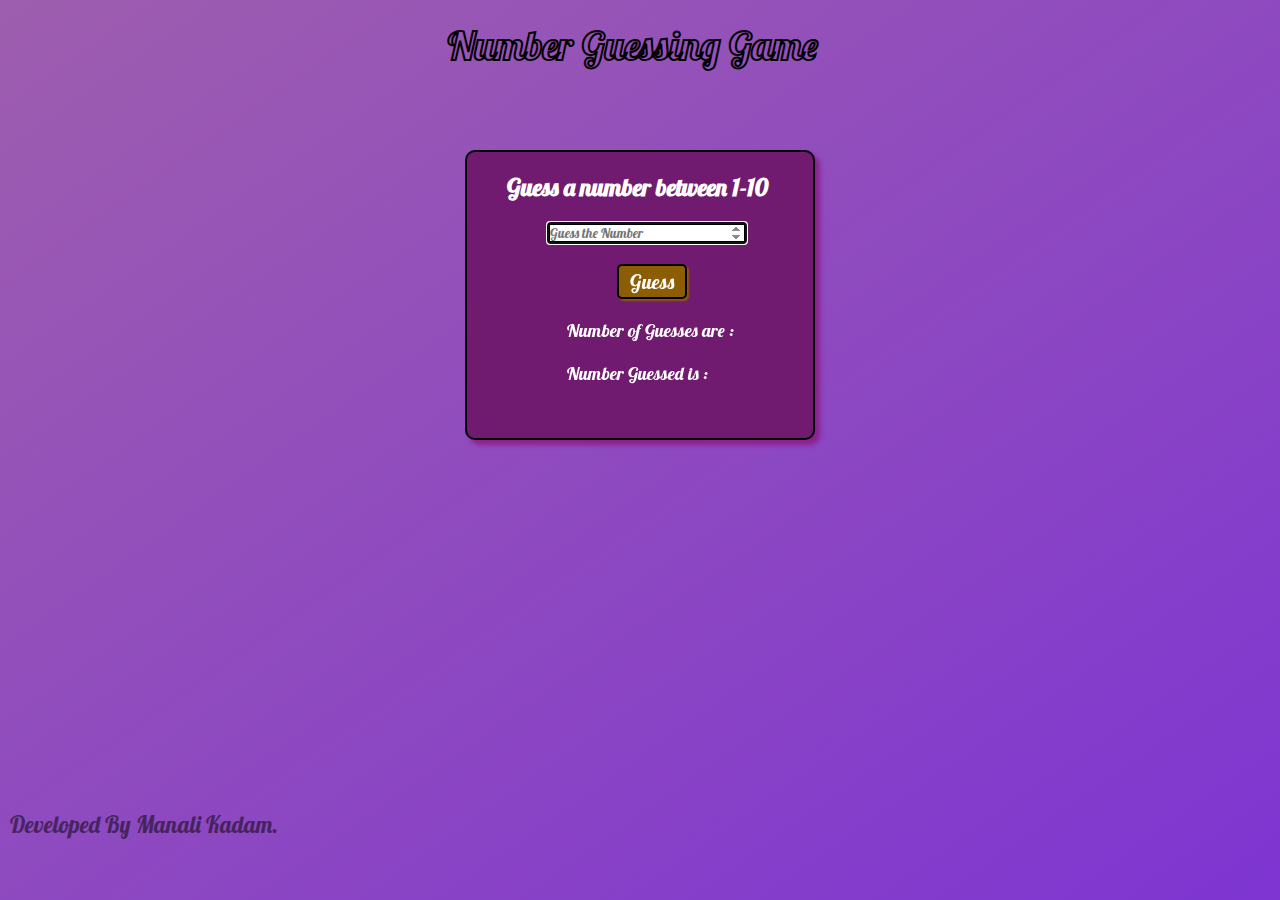
<file: index.html>
<html lang="en">

<head>
    <meta charset="UTF-8">
    <meta name="viewport" content="width=device-width, initial-scale=1.0">
    <link rel="stylesheet" href="./number.css">
    <link rel="preconnect" href="https://fonts.googleapis.com">
    <link rel="preconnect" href="https://fonts.gstatic.com" crossorigin>
    <link href="https://fonts.googleapis.com/css2?family=Lobster&display=swap" rel="stylesheet">
    <title>Number Guessing Game</title>
</head>

<body>
    <div id="tag">Number Guessing Game </div>
    <div id="main-conatiner">
        <h2 id="no">Guess a number between 1-10</h2>
        <input type="number" id="input-container" placeholder="Guess the Number" autofocus><br>
        <input type="button" name="" id="but" value="Guess" onclick="pop()">

        <p id="msg1">Number of Guesses are : </p>
        <p id="guessed">Number Guessed is : </p>
        <p id="generated"></p>
        <p id="msg"></p>

    </div>
    <div id="name">Developed By Manali Kadam.</div>

    <script src="./number.js"></script>

</body>

</html>
</file>
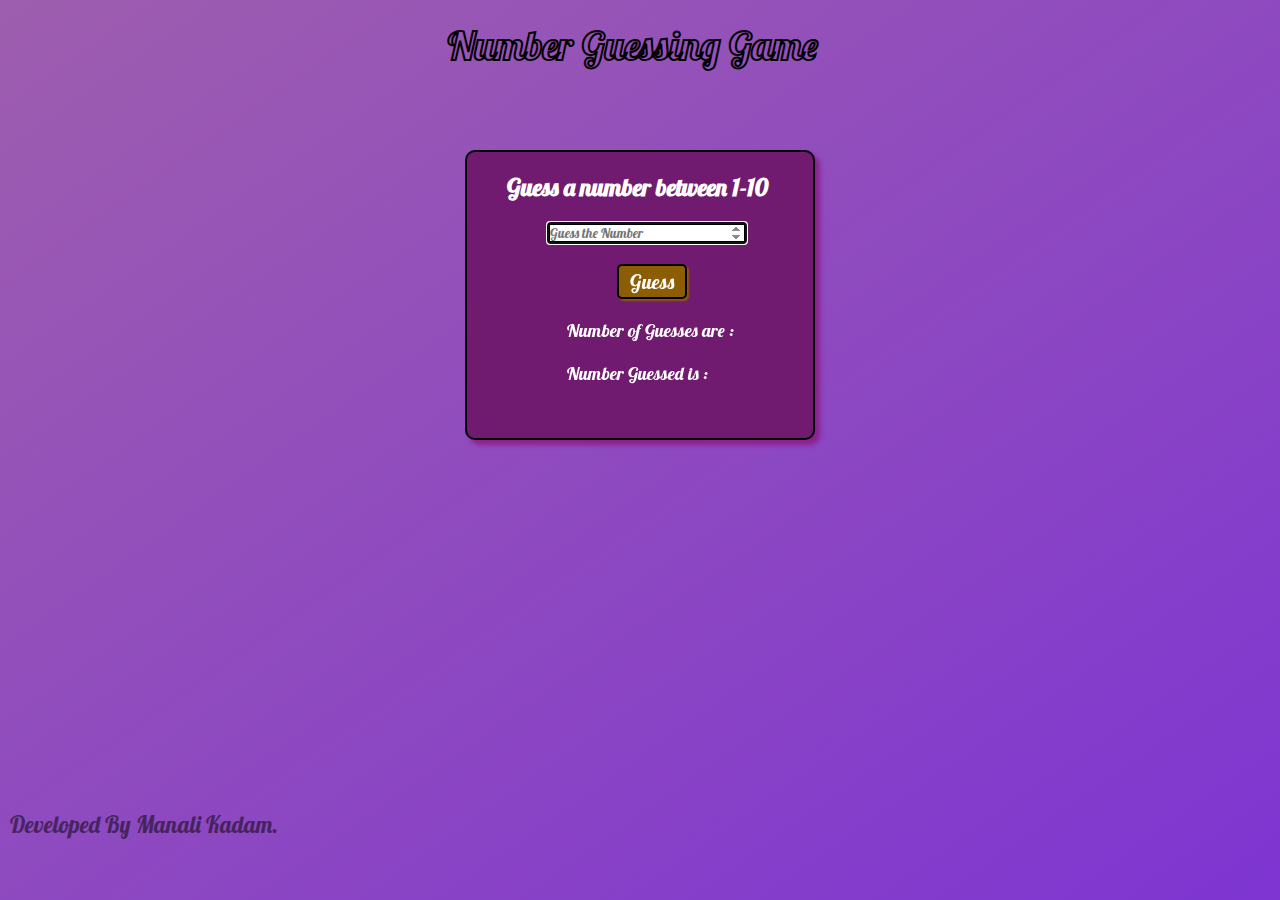
<file: number.html>
<html lang="en">

<head>
    <meta charset="UTF-8">
    <meta name="viewport" content="width=device-width, initial-scale=1.0">
    <link rel="stylesheet" href="./number.css">
    <link rel="preconnect" href="https://fonts.googleapis.com">
    <link rel="preconnect" href="https://fonts.gstatic.com" crossorigin>
    <link href="https://fonts.googleapis.com/css2?family=Lobster&display=swap" rel="stylesheet">
    <title>Number Guessing Game</title>
</head>

<body>
    <div id="tag">Number Guessing Game </div>
    <div id="main-conatiner">
        <h2 id="no">Guess a number between 1-10</h2>
        <input type="number" id="input-container" placeholder="Guess the Number" autofocus><br>
        <input type="button" name="" id="but" value="Guess" onclick="pop()">

        <p id="msg1">Number of Guesses are : </p>
        <p id="guessed">Number Guessed is : </p>
        <p id="generated"></p>
        <p id="msg"></p>

    </div>
    <div id="name">Developed By Manali Kadam.</div>

    <script src="./number.js"></script>

</body>

</html>
</file>
<file: number.css>
* {
    margin: 0px;
    padding: 0px;
    box-sizing: border-box;
    font-family: 'Lobster', cursive;
}

body {
    background-image: linear-gradient(to bottom right, rgb(158, 94, 174), rgb(126, 53, 210))
}

#tag {
    left: 35%;
    top: 20px;
    color: white;
    font-size: 40px;
    position: absolute;
    -webkit-text-stroke: 2px black;
    color: transparent;
}

#main-conatiner {
    border: 2px solid;
    background-color: rgb(112, 26, 112);
    height: 290px;
    width: 350px;
    margin: auto;
    margin-top: 150px;
    border-radius: 10px;
    box-shadow: 5px 5px 5px rgb(140, 32, 140);
}

#no {
    margin-top: 20px;
    margin-left: 40px;
    color: white;
}

#input-container {
    border: 3px solid black;
    width: 200px;
    margin: auto;
    margin-top: 20px;
    margin-left: 80px;
}

#but {
    border: 2px solid black;
    background-color: rgb(141, 93, 5);
    color: white;
    height: 35px;
    width: 70px;
    margin-top: 20px;
    margin-left: 150px;
    font-size: 20px;
    border-radius: 5px;
    cursor: pointer;
    justify-content: center;
    align-items: center;
    box-shadow: 2px 2px 2px rgb(141, 93, 5);
}

#but:hover {
    width: 65px;
}

#msg1 {
    margin-top: 20px;
    margin-left: 100px;
    color: white;
    font-size: 18px;
}

#guessed {
    margin-top: 20px;
    margin-left: 100px;
    color: white;
    font-size: 18px;
}

#msg {
    margin-top: 20px;
    margin-left: 20px;
    color: white;
    font-size: 28px;
}
#generated {
    margin-top: 20px;
    margin-left: 100px;
    color: white;
    font-size: 18px;
}

#name {
    position: absolute;
    font-size: 23px;
    left: 10px;
    top: 90%;
    opacity: 0.5;
}
</file>
